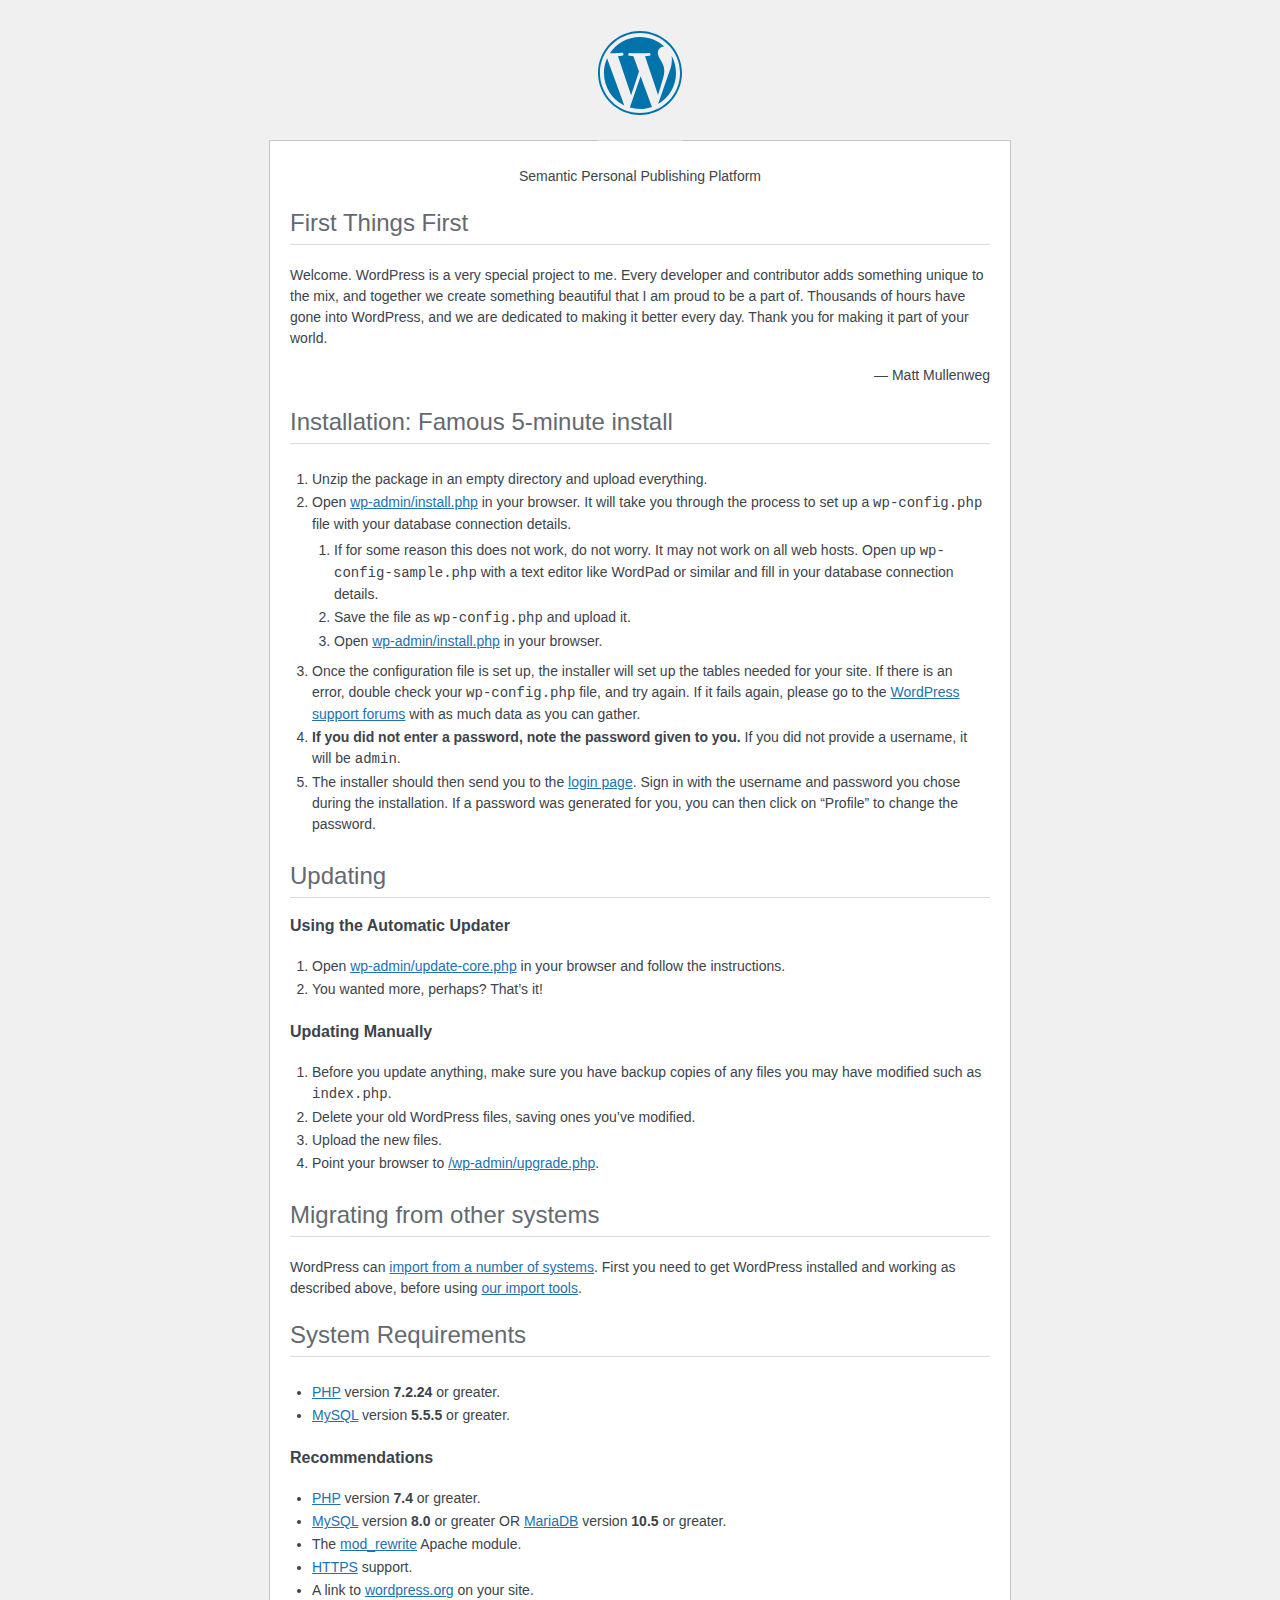
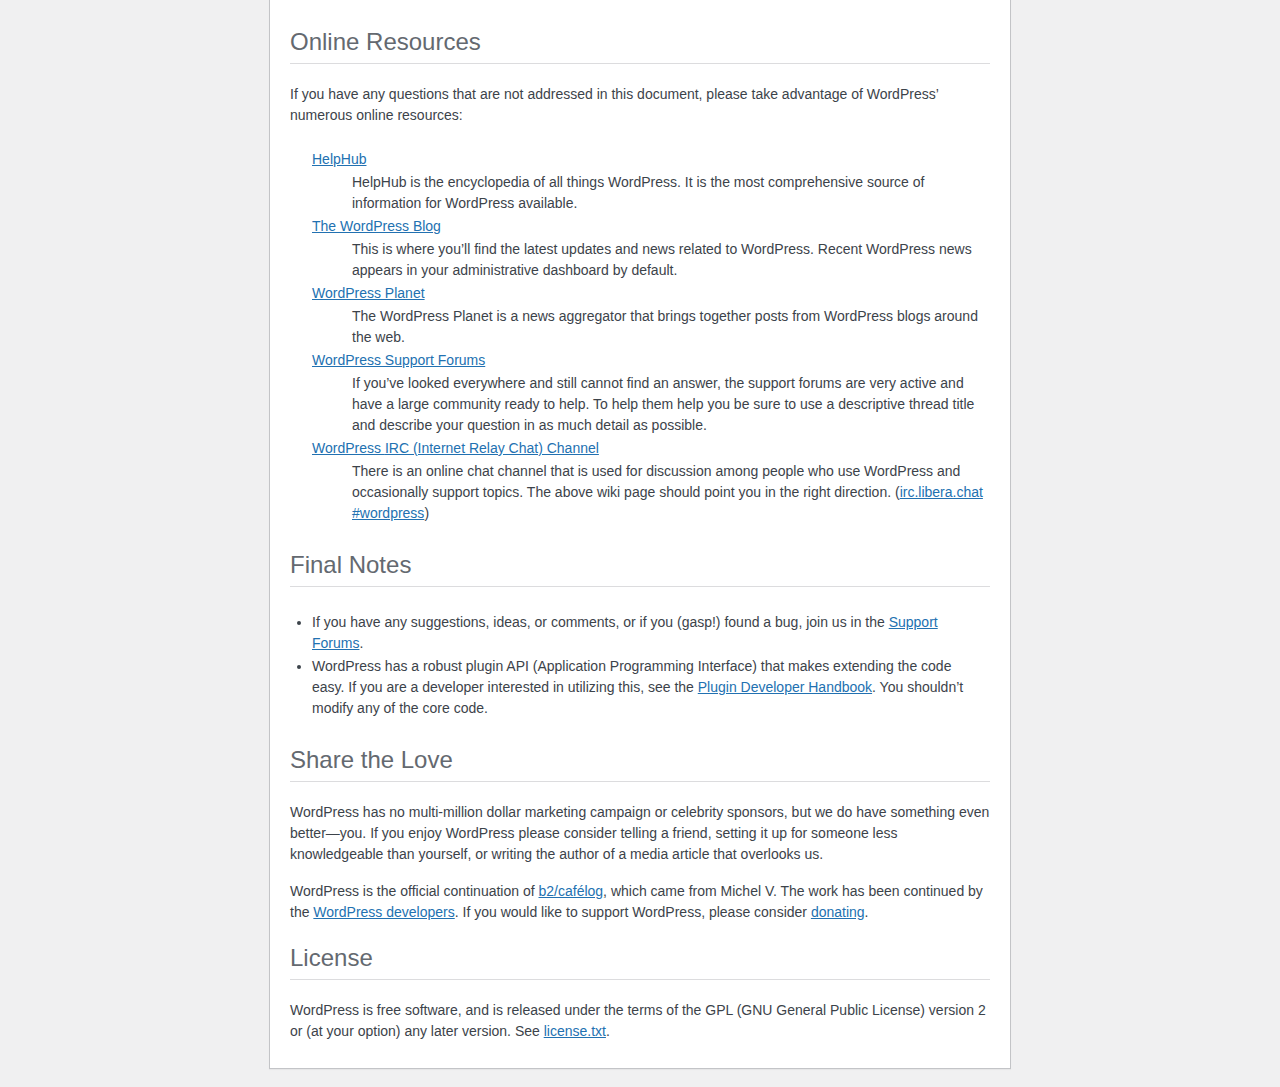
<file: app/public/readme.html>
<!DOCTYPE html>
<html lang="en">
<head>
	<meta name="viewport" content="width=device-width" />
	<meta http-equiv="Content-Type" content="text/html; charset=utf-8" />
	<title>WordPress &#8250; ReadMe</title>
	<link rel="stylesheet" href="wp-admin/css/install.css?ver=20100228" type="text/css" />
</head>
<body>
<h1 id="logo">
	<a href="https://wordpress.org/"><img alt="WordPress" src="wp-admin/images/wordpress-logo.png" /></a>
</h1>
<p style="text-align: center">Semantic Personal Publishing Platform</p>

<h2>First Things First</h2>
<p>Welcome. WordPress is a very special project to me. Every developer and contributor adds something unique to the mix, and together we create something beautiful that I am proud to be a part of. Thousands of hours have gone into WordPress, and we are dedicated to making it better every day. Thank you for making it part of your world.</p>
<p style="text-align: right">&#8212; Matt Mullenweg</p>

<h2>Installation: Famous 5-minute install</h2>
<ol>
	<li>Unzip the package in an empty directory and upload everything.</li>
	<li>Open <span class="file"><a href="wp-admin/install.php">wp-admin/install.php</a></span> in your browser. It will take you through the process to set up a <code>wp-config.php</code> file with your database connection details.
		<ol>
			<li>If for some reason this does not work, do not worry. It may not work on all web hosts. Open up <code>wp-config-sample.php</code> with a text editor like WordPad or similar and fill in your database connection details.</li>
			<li>Save the file as <code>wp-config.php</code> and upload it.</li>
			<li>Open <span class="file"><a href="wp-admin/install.php">wp-admin/install.php</a></span> in your browser.</li>
		</ol>
	</li>
	<li>Once the configuration file is set up, the installer will set up the tables needed for your site. If there is an error, double check your <code>wp-config.php</code> file, and try again. If it fails again, please go to the <a href="https://wordpress.org/support/forums/">WordPress support forums</a> with as much data as you can gather.</li>
	<li><strong>If you did not enter a password, note the password given to you.</strong> If you did not provide a username, it will be <code>admin</code>.</li>
	<li>The installer should then send you to the <a href="wp-login.php">login page</a>. Sign in with the username and password you chose during the installation. If a password was generated for you, you can then click on &#8220;Profile&#8221; to change the password.</li>
</ol>

<h2>Updating</h2>
<h3>Using the Automatic Updater</h3>
<ol>
	<li>Open <span class="file"><a href="wp-admin/update-core.php">wp-admin/update-core.php</a></span> in your browser and follow the instructions.</li>
	<li>You wanted more, perhaps? That&#8217;s it!</li>
</ol>

<h3>Updating Manually</h3>
<ol>
	<li>Before you update anything, make sure you have backup copies of any files you may have modified such as <code>index.php</code>.</li>
	<li>Delete your old WordPress files, saving ones you&#8217;ve modified.</li>
	<li>Upload the new files.</li>
	<li>Point your browser to <span class="file"><a href="wp-admin/upgrade.php">/wp-admin/upgrade.php</a>.</span></li>
</ol>

<h2>Migrating from other systems</h2>
<p>WordPress can <a href="https://developer.wordpress.org/advanced-administration/wordpress/import/">import from a number of systems</a>. First you need to get WordPress installed and working as described above, before using <a href="wp-admin/import.php">our import tools</a>.</p>

<h2>System Requirements</h2>
<ul>
	<li><a href="https://www.php.net/">PHP</a> version <strong>7.2.24</strong> or greater.</li>
	<li><a href="https://www.mysql.com/">MySQL</a> version <strong>5.5.5</strong> or greater.</li>
</ul>

<h3>Recommendations</h3>
<ul>
	<li><a href="https://www.php.net/">PHP</a> version <strong>7.4</strong> or greater.</li>
	<li><a href="https://www.mysql.com/">MySQL</a> version <strong>8.0</strong> or greater OR <a href="https://mariadb.org/">MariaDB</a> version <strong>10.5</strong> or greater.</li>
	<li>The <a href="https://httpd.apache.org/docs/2.2/mod/mod_rewrite.html">mod_rewrite</a> Apache module.</li>
	<li><a href="https://wordpress.org/news/2016/12/moving-toward-ssl/">HTTPS</a> support.</li>
	<li>A link to <a href="https://wordpress.org/">wordpress.org</a> on your site.</li>
</ul>

<h2>Online Resources</h2>
<p>If you have any questions that are not addressed in this document, please take advantage of WordPress&#8217; numerous online resources:</p>
<dl>
	<dt><a href="https://wordpress.org/documentation/">HelpHub</a></dt>
		<dd>HelpHub is the encyclopedia of all things WordPress. It is the most comprehensive source of information for WordPress available.</dd>
	<dt><a href="https://wordpress.org/news/">The WordPress Blog</a></dt>
		<dd>This is where you&#8217;ll find the latest updates and news related to WordPress. Recent WordPress news appears in your administrative dashboard by default.</dd>
	<dt><a href="https://planet.wordpress.org/">WordPress Planet</a></dt>
		<dd>The WordPress Planet is a news aggregator that brings together posts from WordPress blogs around the web.</dd>
	<dt><a href="https://wordpress.org/support/forums/">WordPress Support Forums</a></dt>
		<dd>If you&#8217;ve looked everywhere and still cannot find an answer, the support forums are very active and have a large community ready to help. To help them help you be sure to use a descriptive thread title and describe your question in as much detail as possible.</dd>
	<dt><a href="https://make.wordpress.org/support/handbook/appendix/other-support-locations/introduction-to-irc/">WordPress <abbr>IRC</abbr> (Internet Relay Chat) Channel</a></dt>
		<dd>There is an online chat channel that is used for discussion among people who use WordPress and occasionally support topics. The above wiki page should point you in the right direction. (<a href="https://web.libera.chat/#wordpress">irc.libera.chat #wordpress</a>)</dd>
</dl>

<h2>Final Notes</h2>
<ul>
	<li>If you have any suggestions, ideas, or comments, or if you (gasp!) found a bug, join us in the <a href="https://wordpress.org/support/forums/">Support Forums</a>.</li>
	<li>WordPress has a robust plugin <abbr>API</abbr> (Application Programming Interface) that makes extending the code easy. If you are a developer interested in utilizing this, see the <a href="https://developer.wordpress.org/plugins/">Plugin Developer Handbook</a>. You shouldn&#8217;t modify any of the core code.</li>
</ul>

<h2>Share the Love</h2>
<p>WordPress has no multi-million dollar marketing campaign or celebrity sponsors, but we do have something even better&#8212;you. If you enjoy WordPress please consider telling a friend, setting it up for someone less knowledgeable than yourself, or writing the author of a media article that overlooks us.</p>

<p>WordPress is the official continuation of <a href="https://cafelog.com/">b2/caf&#233;log</a>, which came from Michel V. The work has been continued by the <a href="https://wordpress.org/about/">WordPress developers</a>. If you would like to support WordPress, please consider <a href="https://wordpress.org/donate/">donating</a>.</p>

<h2>License</h2>
<p>WordPress is free software, and is released under the terms of the <abbr>GPL</abbr> (GNU General Public License) version 2 or (at your option) any later version. See <a href="license.txt">license.txt</a>.</p>

</body>
</html>
</file>
<file: app/public/wp-admin/css/install.css>
html {
	background: #f0f0f1;
	margin: 0 20px;
}

body {
	background: #fff;
	border: 1px solid #c3c4c7;
	color: #3c434a;
	font-family: -apple-system, BlinkMacSystemFont, "Segoe UI", Roboto, Oxygen-Sans, Ubuntu, Cantarell, "Helvetica Neue", sans-serif;
	margin: 140px auto 25px;
	padding: 20px 20px 10px;
	max-width: 700px;
	-webkit-font-smoothing: subpixel-antialiased;
	box-shadow: 0 1px 1px rgba(0, 0, 0, 0.04);
}

a {
	color: #2271b1;
}

a:hover,
a:active {
	color: #135e96;
}

a:focus {
	color: #043959;
	box-shadow: 0 0 0 2px #2271b1;
	/* Only visible in Windows High Contrast mode */
	outline: 2px solid transparent;
}

h1, h2 {
	border-bottom: 1px solid #dcdcde;
	clear: both;
	color: #646970;
	font-size: 24px;
	padding: 0 0 7px;
	font-weight: 400;
}

h3 {
	font-size: 16px;
}

p, li, dd, dt {
	padding-bottom: 2px;
	font-size: 14px;
	line-height: 1.5;
}

code, .code {
	font-family: Consolas, Monaco, monospace;
}

ul, ol, dl {
	padding: 5px 5px 5px 22px;
}

a img {
	border: 0
}
abbr {
	border: 0;
	font-variant: normal;
}

fieldset {
	border: 0;
	padding: 0;
	margin: 0;
}

#logo {
	margin: -130px auto 25px;
	padding: 0 0 25px;
	width: 84px;
	height: 84px;
	overflow: hidden;
	background-image: url(../images/w-logo-blue.png?ver=20131202);
	background-image: none, url(../images/wordpress-logo.svg?ver=20131107);
	background-size: 84px;
	background-position: center top;
	background-repeat: no-repeat;
	color: #3c434a; /* same as login.css */
	font-size: 20px;
	font-weight: 400;
	line-height: 1.3em;
	text-decoration: none;
	text-align: center;
	text-indent: -9999px;
	outline: none;
}

.step {
	margin: 20px 0 15px;
}
.step, th {
	text-align: left;
	padding: 0;
}
.language-chooser.wp-core-ui .step .button.button-large {
	font-size: 14px;
}
textarea {
	border: 1px solid #dcdcde;
	font-family: -apple-system, BlinkMacSystemFont, "Segoe UI", Roboto, Oxygen-Sans, Ubuntu, Cantarell, "Helvetica Neue", sans-serif;
	width: 100%;
	box-sizing: border-box;
}

.form-table {
	border-collapse: collapse;
	margin-top: 1em;
	width: 100%;
}

.form-table td {
	margin-bottom: 9px;
	padding: 10px 20px 10px 0;
	font-size: 14px;
	vertical-align: top
}

.form-table th {
	font-size: 14px;
	text-align: left;
	padding: 10px 20px 10px 0;
	width: 115px;
	vertical-align: top;
}

.form-table code {
	line-height: 1.28571428;
	font-size: 14px;
}

.form-table p {
	margin: 4px 0 0;
	font-size: 11px;
}

.form-table .setup-description {
	margin: 4px 0 0;
	line-height: 1.6;
}

.form-table input {
	line-height: 1.33333333;
	font-size: 15px;
	padding: 3px 5px;
}

.wp-pwd {
	margin-top: 0;
}

.form-table .wp-pwd {
	display: flex;
	column-gap: 4px;
}

.form-table .password-input-wrapper {
	width: 100%;
}

input,
submit {
	font-family: -apple-system, BlinkMacSystemFont, "Segoe UI", Roboto, Oxygen-Sans, Ubuntu, Cantarell, "Helvetica Neue", sans-serif;
}

.form-table input[type=text],
.form-table input[type=email],
.form-table input[type=url],
.form-table input[type=password],
#pass-strength-result {
	width: 100%;
}

.form-table th p {
	font-weight: 400;
}

.form-table.install-success th,
.form-table.install-success td {
	vertical-align: middle;
	padding: 16px 20px 16px 0;
}

.form-table.install-success td p {
	margin: 0;
	font-size: 14px;
}

.form-table.install-success td code {
	margin: 0;
	font-size: 18px;
}

#error-page {
	margin-top: 50px;
}

#error-page p {
	font-size: 14px;
	line-height: 1.28571428;
	margin: 25px 0 20px;
}

#error-page code, .code {
	font-family: Consolas, Monaco, monospace;
}

.message {
	border-left: 4px solid #d63638;
	padding: .7em .6em;
	background-color: #fcf0f1;
}

/* rtl:ignore */
#dbname,
#uname,
#pwd,
#dbhost,
#prefix,
#user_login,
#admin_email,
#pass1,
#pass2 {
	direction: ltr;
}


/* localization */
body.rtl,
.rtl textarea,
.rtl input,
.rtl submit {
	font-family: Tahoma, sans-serif;
}

:lang(he-il) body.rtl,
:lang(he-il) .rtl textarea,
:lang(he-il) .rtl input,
:lang(he-il) .rtl submit {
	font-family: Arial, sans-serif;
}

@media only screen and (max-width: 799px) {
	body {
		margin-top: 115px;
	}
	#logo a {
		margin: -125px auto 30px;
	}
}

@media screen and (max-width: 782px) {

	.form-table {
		margin-top: 0;
	}

	.form-table th,
	.form-table td {
		display: block;
		width: auto;
		vertical-align: middle;
	}

	.form-table th {
		padding: 20px 0 0;
	}

	.form-table td {
		padding: 5px 0;
		border: 0;
		margin: 0;
	}

	textarea,
	input {
		font-size: 16px;
	}

	.form-table td input[type="text"],
	.form-table td input[type="email"],
	.form-table td input[type="url"],
	.form-table td input[type="password"],
	.form-table td select,
	.form-table td textarea,
	.form-table span.description {
		width: 100%;
		font-size: 16px;
		line-height: 1.5;
		padding: 7px 10px;
		display: block;
		max-width: none;
		box-sizing: border-box;
	}

	#pwd {
		padding-right: 2.5rem;
	}

	.wp-pwd #pass1 {
		padding-right: 50px;
	}

	.wp-pwd .button.wp-hide-pw {
		right: 0;
	}

	#pass-strength-result {
		width: 100%;
	}
}

body.language-chooser {
	max-width: 300px;
}

.language-chooser select {
	padding: 8px;
	width: 100%;
	display: block;
	border: 1px solid #dcdcde;
	background: #fff;
	color: #2c3338;
	font-size: 16px;
	font-family: Arial, sans-serif;
	font-weight: 400;
}

.language-chooser select:focus {
	color: #2c3338;
}

.language-chooser select option:hover,
.language-chooser select option:focus {
	color: #0a4b78;
}

.language-chooser .step {
	text-align: right;
}

.screen-reader-input,
.screen-reader-text {
	border: 0;
	clip: rect(1px, 1px, 1px, 1px);
	clip-path: inset(50%);
	height: 1px;
	margin: -1px;
	overflow: hidden;
	padding: 0;
	position: absolute;
	width: 1px;
	word-wrap: normal !important;
}

.spinner {
	background: url(../images/spinner.gif) no-repeat;
	background-size: 20px 20px;
	visibility: hidden;
	opacity: 0.7;
	filter: alpha(opacity=70);
	width: 20px;
	height: 20px;
	margin: 2px 5px 0;
}

.step .spinner {
	display: inline-block;
	vertical-align: middle;
	margin-right: 15px;
}

.button.hide-if-no-js,
.hide-if-no-js {
	display: none;
}

/**
 * HiDPI Displays
 */
@media print,
  (min-resolution: 120dpi) {

	.spinner {
		background-image: url(../images/spinner-2x.gif);
	}

}
</file>
